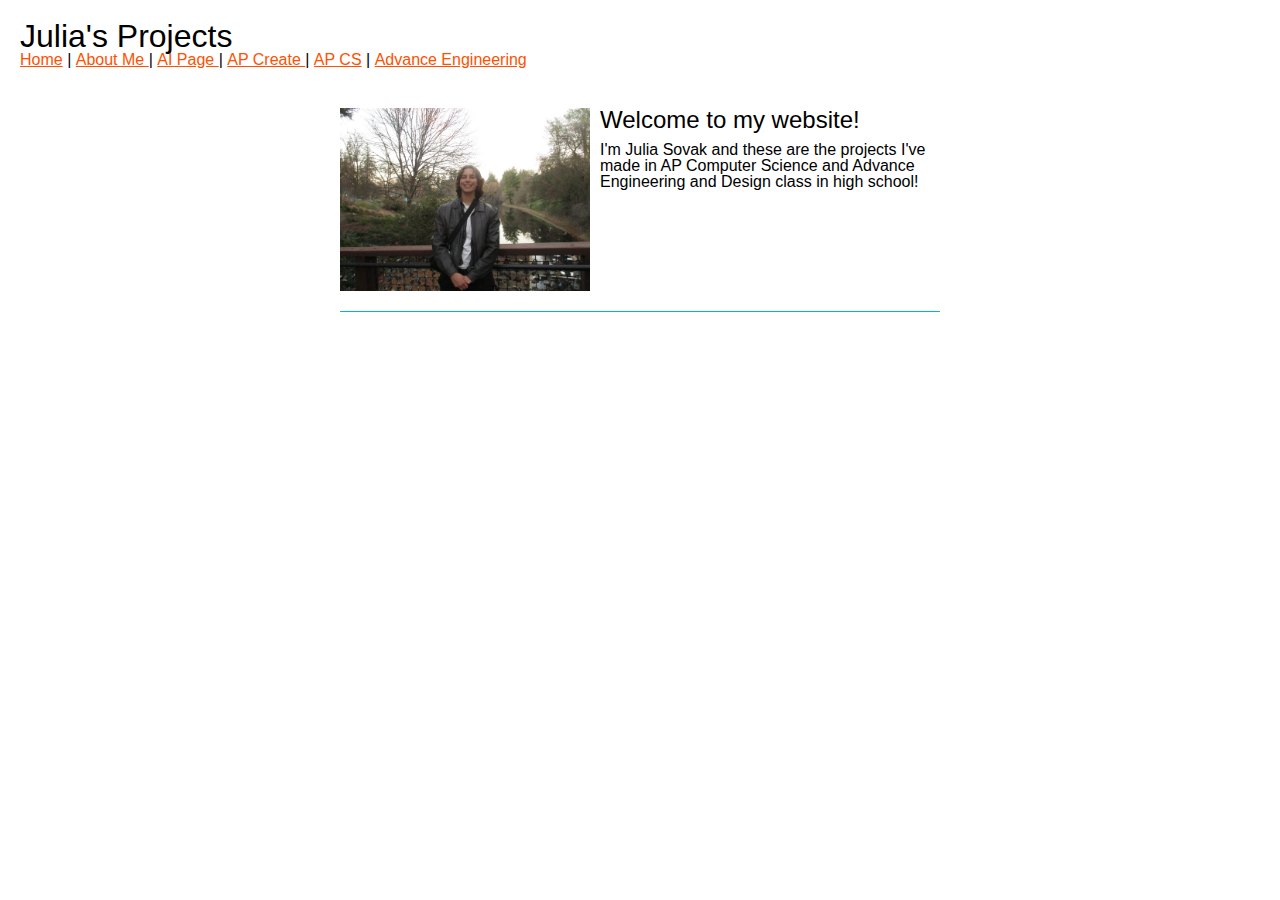
<file: index.html>
<!DOCTYPE html>
<html>

<head>
  <meta charset="utf-8">
  <meta name="viewport" content="width=device-width">
  <title>juliashouse</title>
  <link href="reset.css" rel="stylesheet" type="text/css" />
  <link href="style.css" rel="stylesheet" type="text/css" />
</head>

<body>
  <header>
    <h1> Julia's Projects</h1>
    <nav>
      <ul>
        <li><a href="index.html">Home</a></li>
        <li>|</li>
        <li><a href="aboutme.html"> About Me </a></li>
        <li>|</li>
        <li><a href="aipage.html"> AI Page </a></li>
        <li>|</li>
        <li><a href ="apcreate.html"> AP Create </a></li>
        <li>|</li>
        <li><a href="APCS.html">AP CS</a></li>
        <li>|</li>
        <li><a href="AdvanceEngine.html">Advance Engineering</a></li>
      </ul>
    </nav>

  </header>

  <div id="project-container">

    <!--start of project template-->
  <div class="project">
    <img src="img/photojulia.png" alt="Meme" />
    <h2>Welcome to my website!</h2>
    <p>
      I'm Julia Sovak and these are the projects I've made in AP Computer Science and Advance Engineering and Design class in high school!
    </p>
      <div class="clear"></div>
  </div>
  <!--end of project template-->

   

</body>
</html>
</file>
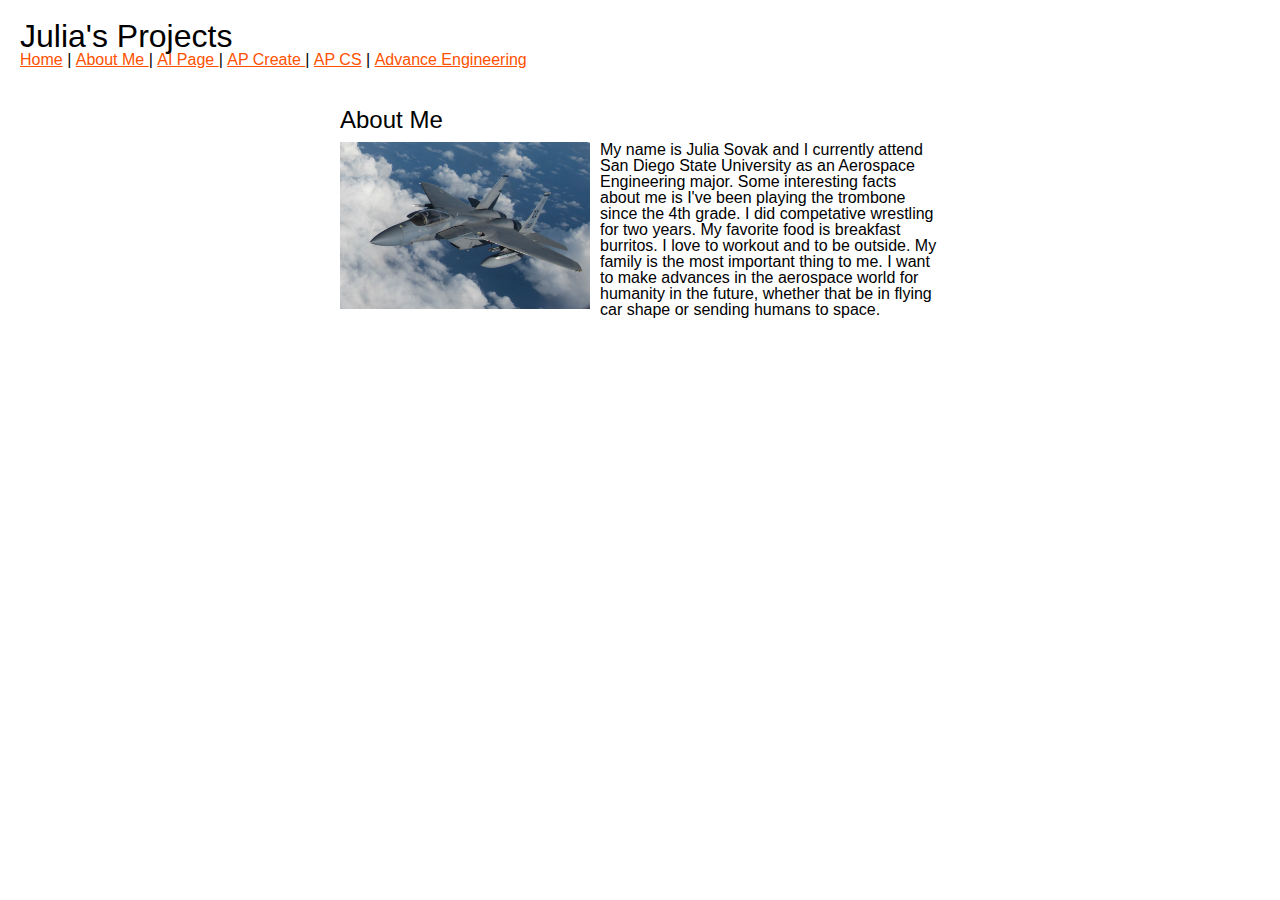
<file: aboutme.html>
<!DOCTYPE html>
<html>

<head>
  <meta charset="utf-8">
  <meta name="viewport" content="width=device-width">
  <title>juliashouse</title>
  <link href="reset.css" rel="stylesheet" type="text/css" />
  <link href="style.css" rel="stylesheet" type="text/css" />
</head>

<body>
  <header>
    <h1> Julia's Projects</h1>
    <nav>
      <ul>
        <li><a href="index.html">Home</a></li>
        <li>|</li>
        <li><a href="aboutme.html"> About Me </a></li>
        <li>|</li>
        <li><a href="aipage.html"> AI Page </a></li>
        <li>|</li>
        <li><a href ="apcreate.html"> AP Create </a></li>
        <li>|</li>
        <li><a href="APCS.html">AP CS</a></li>
        <li>|</li>
        <li><a href="AdvanceEngine.html">Advance Engineering</a></li>
      </ul>
    </nav>

  </header>

  <div id="aboutme">

    <h2>About Me</h2>
    <img src="img/JET.png" alt="Julia"/>
    <p>My name is Julia Sovak and I currently attend San Diego State University as an Aerospace Engineering major. Some interesting facts about me is I've been playing the trombone since the 4th grade. I did competative wrestling for two years. My favorite food is breakfast burritos. I love to workout and to be outside. My family is the most important thing to me. I want to make advances in the aerospace world for humanity in the future, whether that be in flying car shape or sending humans to space.
</p>

  </div>

</body>
</html>
</file>
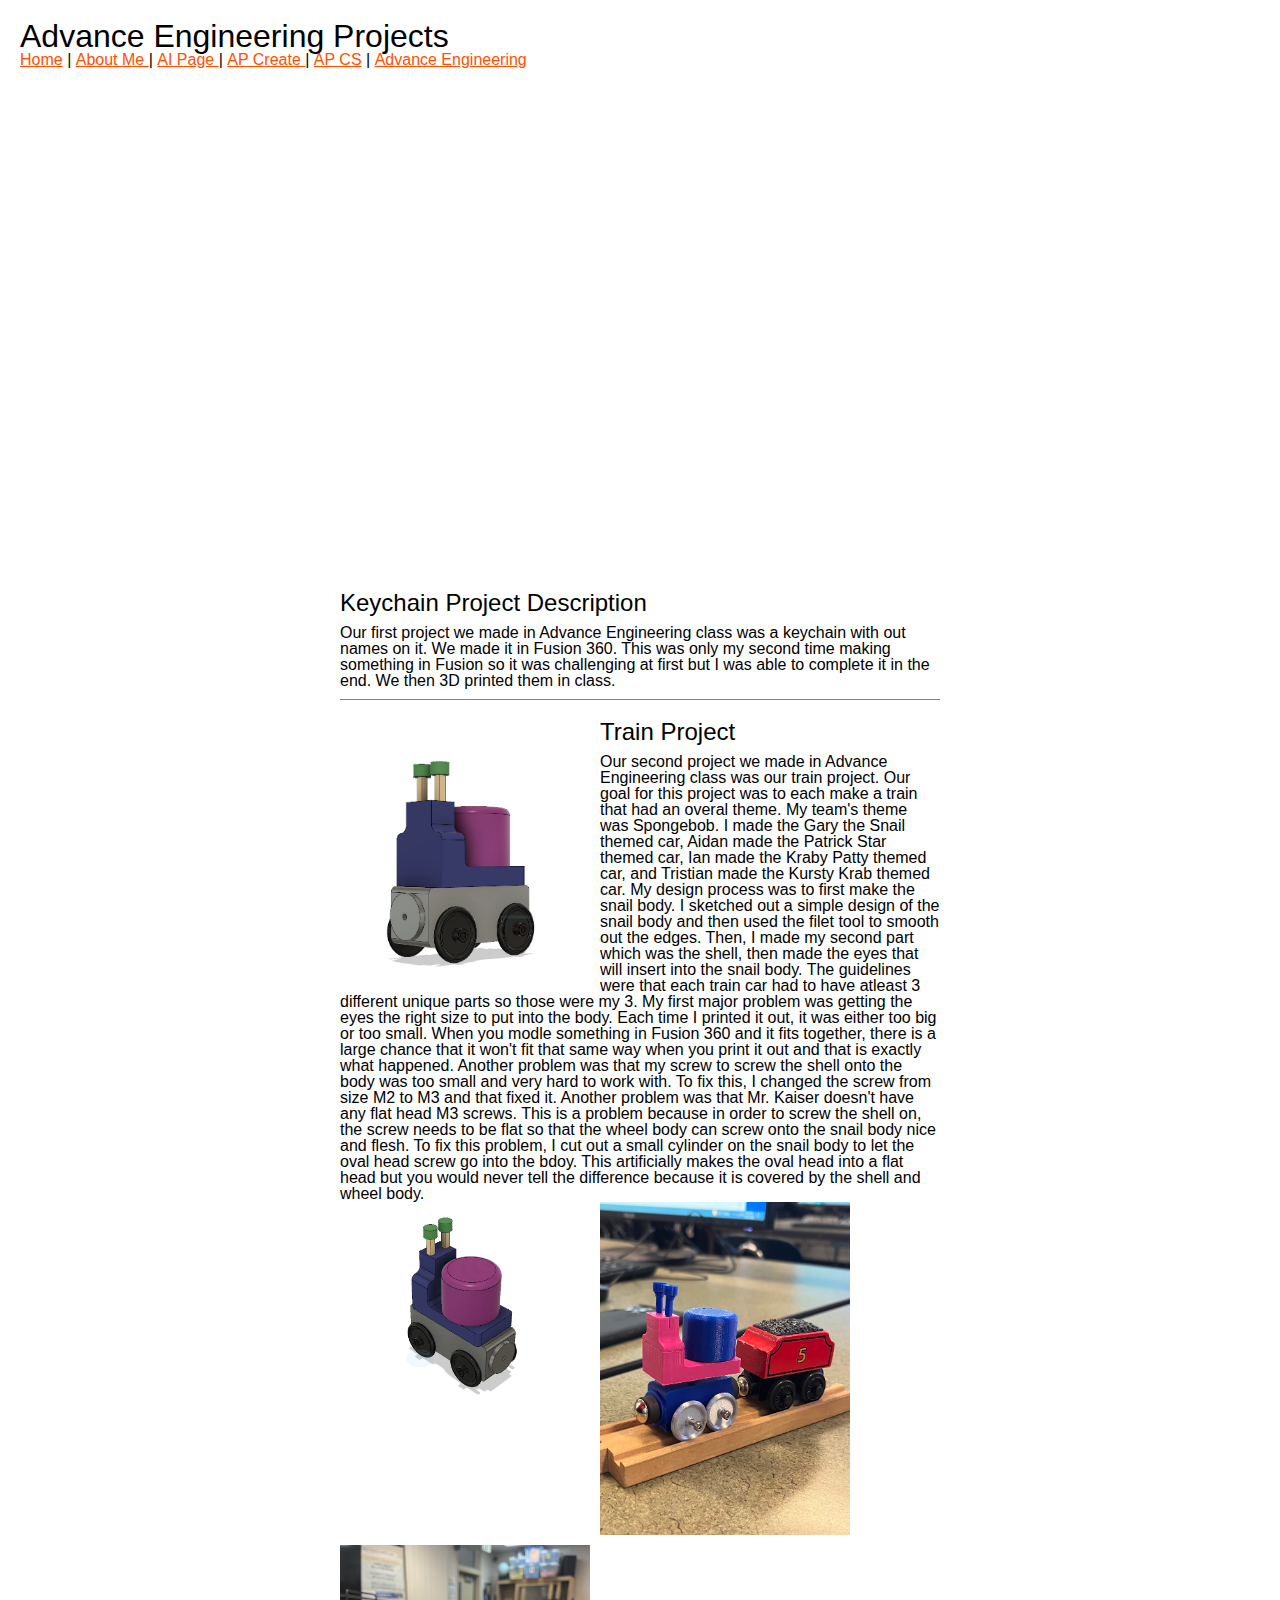
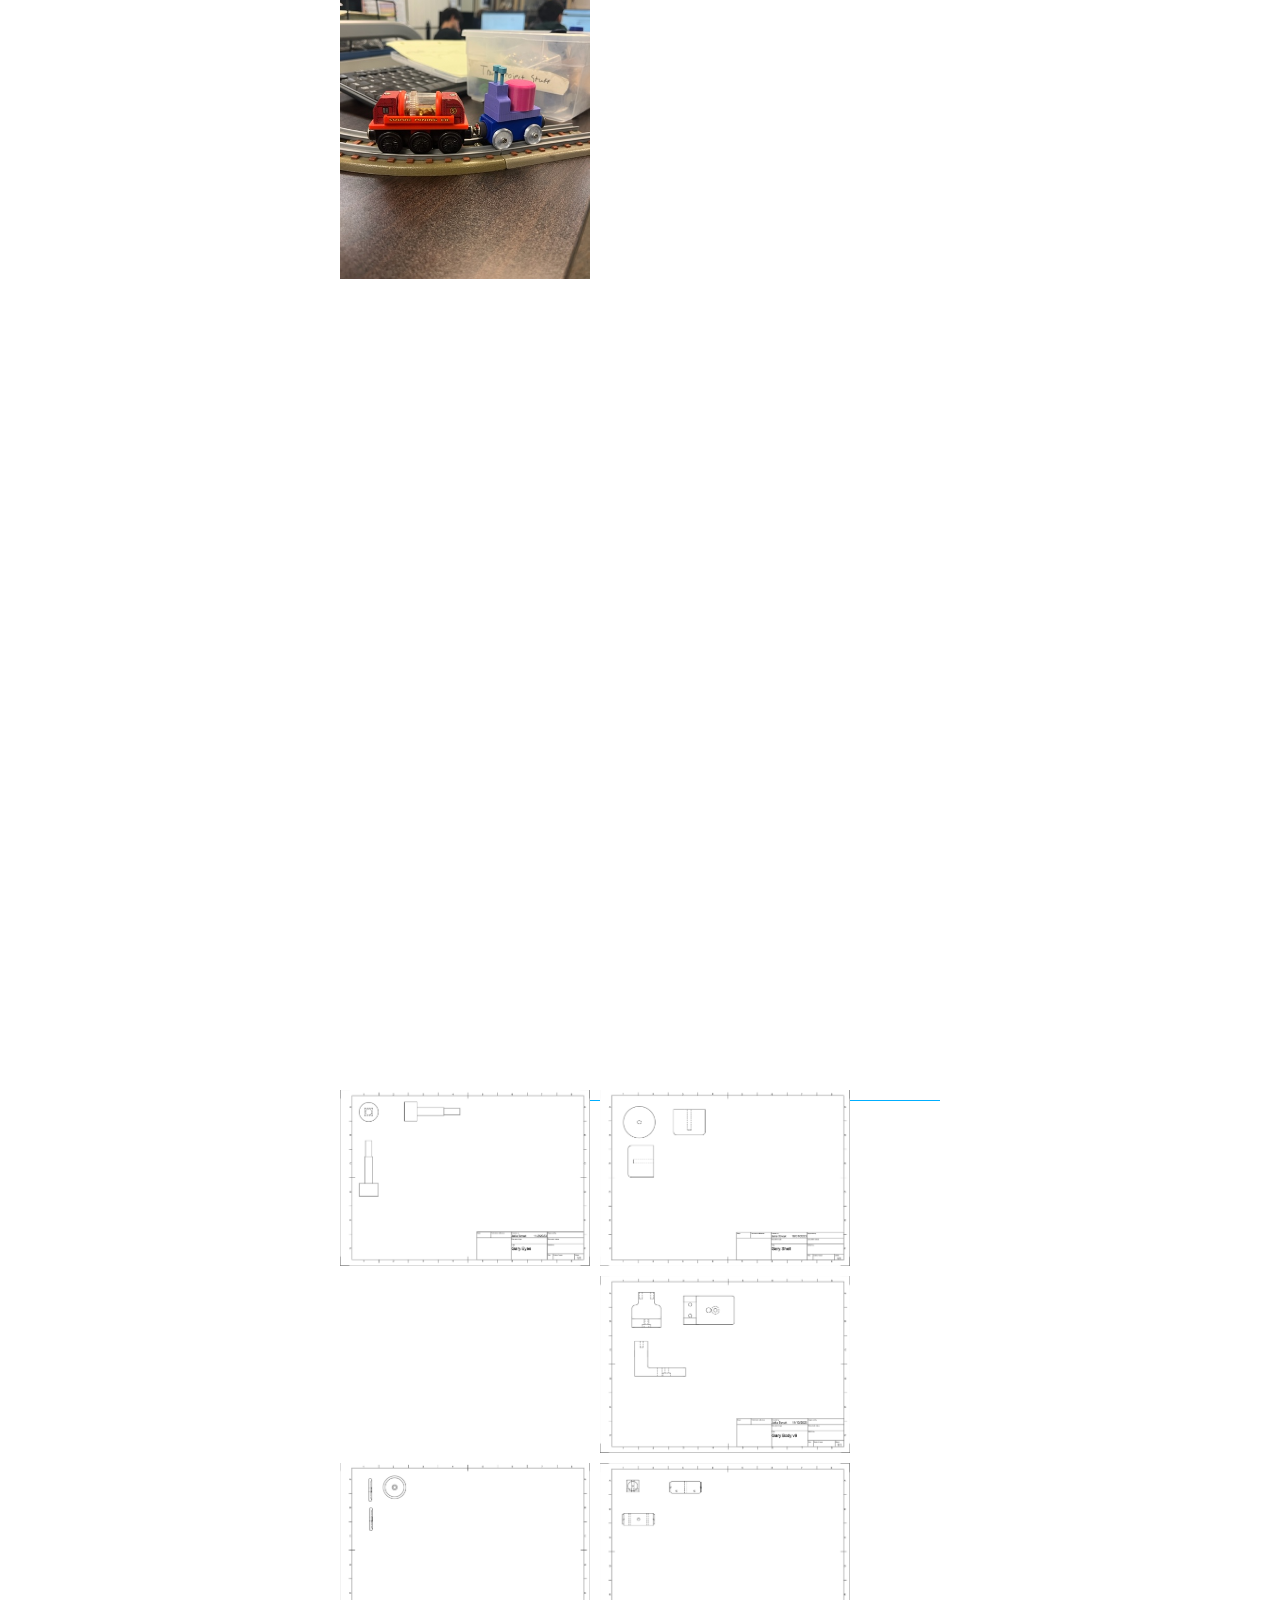
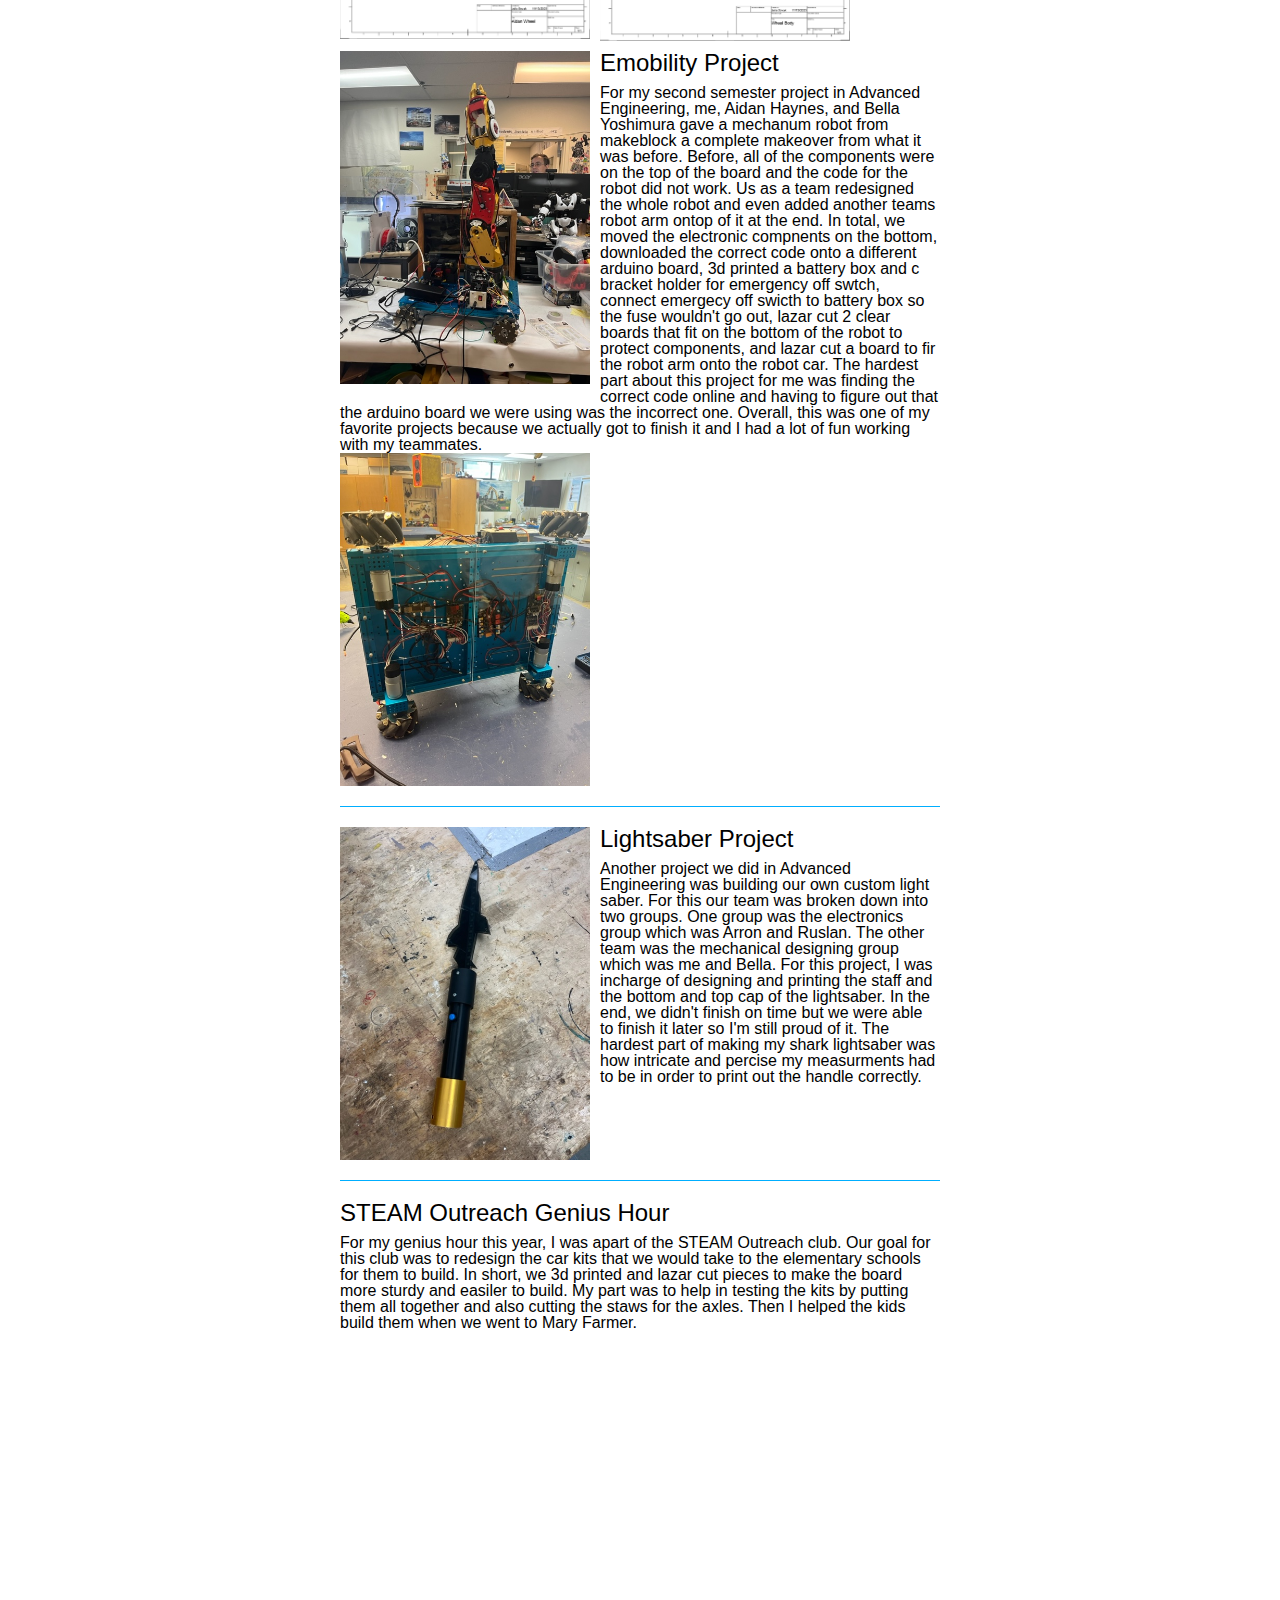
<file: AdvanceEngine.html>
<!DOCTYPE html>
<html>

<head>
  <meta charset="utf-8">
  <meta name="viewport" content="width=device-width">
  <title>juliashouse</title>
  <link href="reset.css" rel="stylesheet" type="text/css" />
  <link href="style.css" rel="stylesheet" type="text/css" />
</head>

<body>
  <header>
    <h1> Advance Engineering Projects</h1>
    <nav>
      <ul>
        <li><a href="index.html">Home</a></li>
        <li>|</li>
        <li><a href="aboutme.html"> About Me </a></li>
        <li>|</li>
        <li><a href="aipage.html"> AI Page </a></li>
        <li>|</li>
        <li><a href ="apcreate.html"> AP Create </a></li>
        <li>|</li>
        <li><a href="APCS.html">AP CS</a></li>
        <li>|</li>
        <li><a href="AdvanceEngine.html">Advance Engineering</a></li>
      </ul>
    </nav>

  </header>

  <div id="project-container">

    <!--start of project template-->
  <div class="project">
    <iframe src="https://yahoo248795.autodesk360.com/shares/public/SHd38bfQT1fb47330c9976aadb2cfdb4c1da?mode=embed" width="640" height="480" allowfullscreen="true" webkitallowfullscreen="true" mozallowfullscreen="true"  frameborder="0"></iframe>
    
    <!--<img src="img/keychain.png" alt="Keychain screeenshot" /> -->
    <h2>Keychain Project Description</h2>
    <p>
      Our first project we made in Advance Engineering class was a keychain with out names on it. We made it in Fusion 360. This was only my second time making something in Fusion so it was challenging at first but I was able to complete it in the end. We then 3D printed them in class.
    </p>
      <div class="clear"></div>
  </div>
  <!--end of project template-->
  
    
    <!--start of project template-->
    <div class="project">

      <img src="img/garytrainfront.png" alt="Train screeenshot" /> 
      <h2>Train Project</h2>
      <p>
        Our second project we made in Advance Engineering class was our train project. Our goal for this project was to each make a train that had an overal theme. My team's theme was Spongebob. I made the Gary the Snail themed car, Aidan made the Patrick Star themed car, Ian made the Kraby Patty themed car, and Tristian made the Kursty Krab themed car. My design process was to  first make the snail body. I sketched out a simple design of the snail body and then used the filet tool to smooth out the edges. Then, I made my second part which was the shell, then made the eyes that will insert into the snail body. The guidelines were that each train car had to have atleast 3 different unique parts so those were my 3. My first major problem was getting the eyes the right size to put into the body. Each time I printed it out, it was either too big or too small. When you modle something in Fusion 360 and it fits together, there is a large chance that it won't fit that same way when you print it out and that is exactly what happened. Another problem was that my screw to screw the shell onto the body was too small and very hard to work with. To fix this, I changed the screw from size M2 to M3 and that fixed it. Another problem was that Mr. Kaiser doesn't have any flat head M3 screws. This is a problem because in order to screw the shell on, the screw needs to be flat so that the wheel body can screw onto the snail body nice and flesh. To fix this problem, I cut out a small cylinder on the snail body to let the oval head screw go into the bdoy. This artificially makes the oval head into a flat head but you would never tell the difference because it is covered by the shell and wheel body.
      </p>
       <img src="img/garytrian.png" alt="Train back screeenshot" /> 
      <img src="img/prototype.jpg" alt="Train Prototype screeenshot" /> 
      <img src="img/trainfinal.jpg" alt="Train Prototype screeenshot" />
        <div class="clear"></div>
      <iframe src="https://gmail3170594.autodesk360.com/shares/public/SHd38bfQT1fb47330c998d419d9a0fcd98f4?mode=embed" width="640" height="480" allowfullscreen="true" webkitallowfullscreen="true" mozallowfullscreen="true"  frameborder="0"></iframe>
      <iframe width="560" height="315" src="https://www.youtube.com/embed/PfvV35R0Y7E?si=3HOhb9E9ElmBPgpd" title="YouTube video player" frameborder="0" allow="accelerometer; autoplay; clipboard-write; encrypted-media; gyroscope; picture-in-picture; web-share" allowfullscreen></iframe>
      <img src="img/eyedrawing.png" alt="Eye drawing screeenshot" /> 
      <img src="img/shelldrawing.png" alt="Shell drawing screeenshot" /> 
      <img src="img/bodydrawing.png" alt="Body drawing screeenshot" /> 
      <img src="img/wheeldrawing.png" alt="Wheel drawing screeenshot" /> 
      <img src="img/wheelbody.png" alt="Wheel body drawing screeenshot" /> 
    </div>
    
    <!--end of project template-->
    <!--start of project template-->
    <div class="project">
      <img src="img/emobility.jpg" alt="Emobility project screeenshot" />
      <h2>Emobility Project</h2>

      <p>
        For my second semester project in Advanced Engineering, me, Aidan Haynes, and Bella Yoshimura gave a mechanum robot from makeblock a complete makeover from what it was before. Before, all of the components were on the top of the board and the code for the robot did not work. Us as a team redesigned the whole robot and even added another teams robot arm ontop of it at the end. In total, we moved the electronic compnents on the bottom, downloaded the correct code onto a different arduino board, 3d printed a battery box and c bracket holder for emergency off swtch, connect emergecy off swicth to battery box so the fuse wouldn't go out, lazar cut 2 clear boards that fit on the bottom of the robot to protect components, and lazar cut a board to fir the robot arm onto the robot car. The hardest part about this project for me was finding the correct code online and having to figure out that the arduino board we were using was the incorrect one. Overall, this was one of my favorite projects because we actually got to finish it and I had a lot of fun working with my teammates. 
      </p>
      <img src="img/emobilitybottom.jpg" alt="Emobility project screeenshot" />
        <div class="clear"></div>
    </div>
    <!--end of project template-->
    <!--start of project template-->
    <div class="project">
      <img src="img/lightsaber.jpg" alt="Emobility project screeenshot" />
      <h2>Lightsaber Project</h2>

      <p>
Another project we did in Advanced Engineering was building our own custom light saber. For this our team was broken down into two groups. One group was the electronics group which was Arron and Ruslan. The other team was the mechanical designing group which was me and Bella. For this project, I was incharge of designing and printing the staff and the bottom and top cap of the lightsaber. In the end, we didn't finish on time but we were able to finish it later so I'm still proud of it. The hardest part of making my shark lightsaber was how intricate and percise my measurments had to be in order to print out the handle correctly.
      </p>
        <div class="clear"></div>
    </div>
    <!--end of project template-->
    <!--start of project template-->
    <div class="project">
      <h2>STEAM Outreach Genius Hour</h2>

      <p>
For my genius hour this year, I was apart of the STEAM Outreach club. Our goal for this club was to redesign the car kits that we would take to the elementary schools for them to build. In short, we 3d printed and lazar cut pieces to make the board more sturdy and easiler to build. My part was to help in testing the kits by putting them all together and also cutting the staws for the axles. Then I helped the kids build them when we went to Mary Farmer.
      </p>
      <iframe width="560" height="315" src="https://www.youtube.com/embed/a6fJZhXseJ8?si=Zw9y6qdEB6mwSkxl" title="YouTube video player" frameborder="0" allow="accelerometer; autoplay; clipboard-write; encrypted-media; gyroscope; picture-in-picture; web-share" referrerpolicy="strict-origin-when-cross-origin" allowfullscreen></iframe>
        <div class="clear"></div>
    </div>
    <!--end of project template-->
  

</body>
</html>
</file>
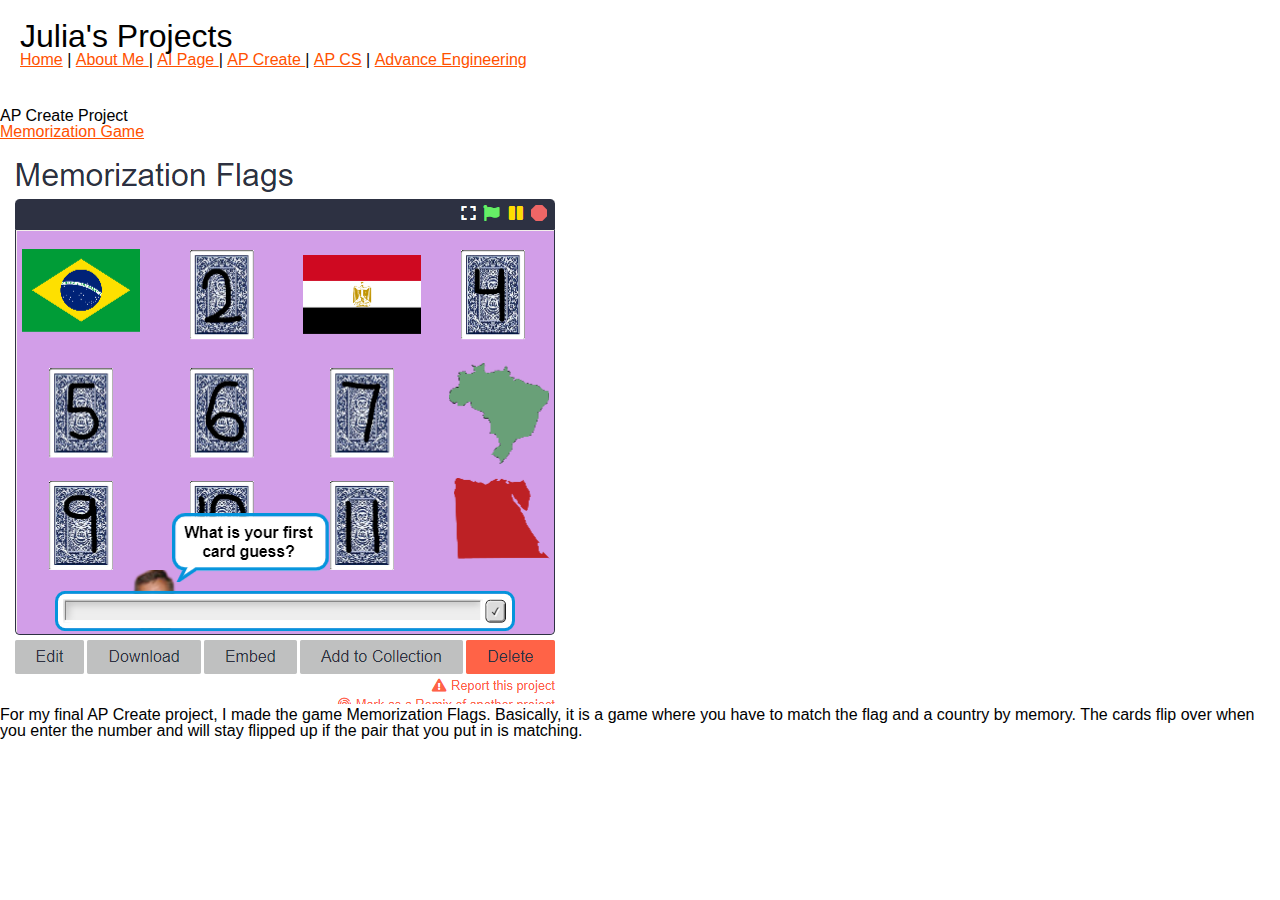
<file: apcreate.html>
<!DOCTYPE html>
<html>

<head>
  <meta charset="utf-8">
  <meta name="viewport" content="width=device-width">
  <title>juliashouse</title>
  <link href="reset.css" rel="stylesheet" type="text/css" />
  <link href="style.css" rel="stylesheet" type="text/css" />
</head>

<body>
  <header>
    <h1> Julia's Projects</h1>
    <nav>
      <ul>
        <li><a href="index.html">Home</a></li>
        <li>|</li>
        <li><a href="aboutme.html"> About Me </a></li>
        <li>|</li>
        <li><a href="aipage.html"> AI Page </a></li>
        <li>|</li>
        <li><a href ="apcreate.html"> AP Create </a></li>
        <li>|</li>
        <li><a href="APCS.html">AP CS</a></li>
        <li>|</li>
        <li><a href="AdvanceEngine.html">Advance Engineering</a></li>
      </ul>
    </nav>

  </header>

  <div id="AP Create Project">
    <h2>AP Create Project</h2>

    
    <p><a href="https://snap.berkeley.edu/project?username=juliasovak&projectname=Memorization%20Flags"> Memorization Game</a></p>
    <img src="img/Apcreate.png" alt="Ap Create"/>
    <p>For my final AP Create project, I made the game Memorization Flags. Basically, it is a game where you have to match the flag and a country by memory. The cards flip over when you enter the number and will stay flipped up if the pair that you put in is matching.
</p>

  </div>

</body>
</html>
</file>
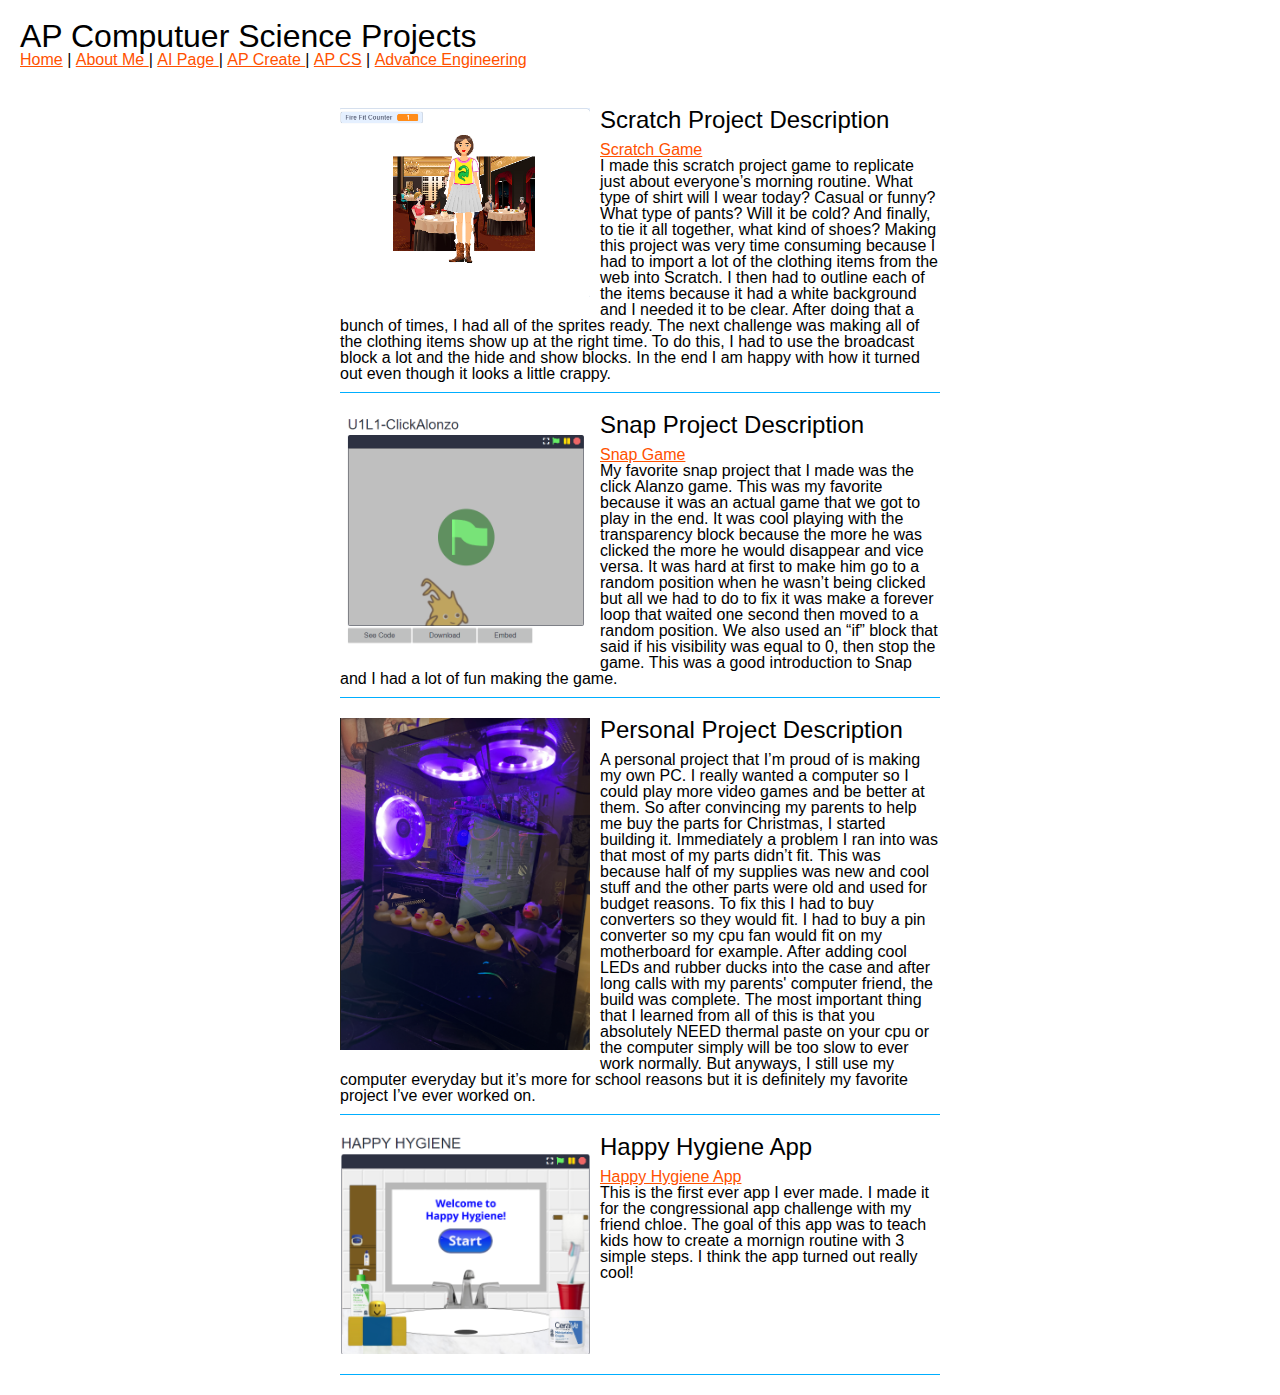
<file: APCS.html>
<!DOCTYPE html>
<html>

<head>
  <meta charset="utf-8">
  <meta name="viewport" content="width=device-width">
  <title>juliashouse</title>
  <link href="reset.css" rel="stylesheet" type="text/css" />
  <link href="style.css" rel="stylesheet" type="text/css" />
</head>

<body>
  <header>
    <h1> AP Computuer Science Projects</h1>
    <nav>
      <ul>
        <li><a href="index.html">Home</a></li>
        <li>|</li>
        <li><a href="aboutme.html"> About Me </a></li>
        <li>|</li>
        <li><a href="aipage.html"> AI Page </a></li>
        <li>|</li>
        <li><a href ="apcreate.html"> AP Create </a></li>
        <li>|</li>
        <li><a href="APCS.html">AP CS</a></li>
        <li>|</li>
        <li><a href="AdvanceEngine.html">Advance Engineering</a></li>
      </ul>
    </nav>

  </header>

  <div id="project-container">

    <!--start of project template-->
  <div class="project">
    <img src="img/Scratchgame.png" alt="Scratch App screeenshot" />
    <h2>Scratch Project Description</h2>
    <p><a href="https://scratch.mit.edu/projects/728142259"> Scratch Game</a></p>
    <p>I made this scratch project game to replicate just about everyone’s morning routine. What type of shirt will I
      wear today? Casual or funny? What type of pants? Will it be cold? And finally, to tie it all together, what kind
      of shoes?
      Making this project was very time consuming because I had to import a lot of the clothing items from the web into
      Scratch. I then had to outline each of the items because it had a white background and I needed it to be clear.
      After doing that a bunch of times, I had all of the sprites ready. The next challenge was making all of the
      clothing items show up at the right time. To do this, I had to use the broadcast block a lot and the hide and show
      blocks. In the end I am happy with how it turned out even though it looks a little crappy.</p>
      <div class="clear"></div>
  </div>
  <!--end of project template-->

   <div class="project">
    <img src="img/Snapgame.png" alt="Snap App screeenshot" />
    <h2>Snap Project Description</h2>
    <p><a href="https://snap.berkeley.edu/project?username=juliasovak&projectname=U1L1%2dClickAlonzo"> Snap Game</a></p>
    <p>My favorite snap project that I made was the click Alanzo game. This was my favorite because it was an actual game that we got to play in the end. It was cool playing with the transparency block because the more he was clicked the more he would disappear and vice versa. It was hard at first to make him go to a random position when he wasn’t being clicked but all we had to do to fix it was make a forever loop that waited one second then moved to a random position. We also used an “if” block that said if his visibility was equal to 0, then stop the game. This was a good introduction to Snap and I had a lot of fun making the game.
</p>
      <div class="clear"></div>
  </div>
    <!--start of project template-->
  <div class="project">
    <img src="img/personalproject.png" alt="Personal project screeenshot" />
    <h2>Personal Project Description</h2>
    
    <p>A personal project that I’m proud of is making my own PC. I really wanted a computer so I could play more video games and be better at them. So after convincing my parents to help me buy the parts for Christmas, I started building it. Immediately a problem I ran into was that most of my parts didn’t fit. This was because half of my supplies was new and cool stuff and the other parts were old and used for budget reasons. To fix this I had to buy converters so they would fit. I had to buy a pin converter so my cpu fan would fit on my motherboard for example. After adding cool LEDs and rubber ducks into the case and after long calls with my parents' computer friend, the build was complete. The most important thing that I learned from all of this is that you absolutely NEED thermal paste on your cpu or the computer simply will be too slow to ever work normally. But anyways, I still use my computer everyday but it’s more for school reasons but it is definitely my favorite project I’ve ever worked on.</p>
      <div class="clear"></div>
  </div>
  <!--end of project template-->

       <!--start of project template-->
  <div class="project">
    <img src="img/happyhygiene.png" alt="Happy Hygiene picture" />
    <h2>Happy Hygiene App</h2>
     <p><a href="https://snap.berkeley.edu/project?username=juliasovak&projectname=HAPPY%20HYGIENE"> Happy Hygiene App</a></p>
    
    <p>This is the first ever app I ever made. I made it for the congressional app challenge with my friend chloe. The goal of this app was to teach kids how to create a mornign routine with 3 simple steps. I think the app turned out really cool!</p>
      <div class="clear"></div>
  </div>
  <!--end of project template-->
  </div>

</body>
</html>
</file>
<file: style.css>
body {
  font-family : sans-serif
}

header {
  margin-bottom: 20px;
  padding: 20px;
  border-bottom: 1px solid rgb(0,174 255);
}

header h1 {
  font-size: 2em;
}

header nav ul li {
  display: inline;
}

.clear {
  clear: both;
}

#project-container, #aboutme, #aipage  {
  margin: 0 auto; /* centers projects div */
  width: 90%; /* adds space on either side */
  max-width: 600px; /* keeps div from getting too wide */
}


.project {
  margin-bottom: 20px;
  padding-bottom: 10px;
  border-bottom: 1px solid rgb(0, 174, 255);
}

.project img, #aboutme img, #aipage  img {
  width: 250px;
  float: left;
  margin-right: 10px;
  margin-bottom: 10px;
}

.project h2, #aboutme h2, #aipage h2 {
  font-size: 1.5em;
  margin-bottom: 10px;
}

a {
  color: rgb(255, 81 ,0);
}
</file>
